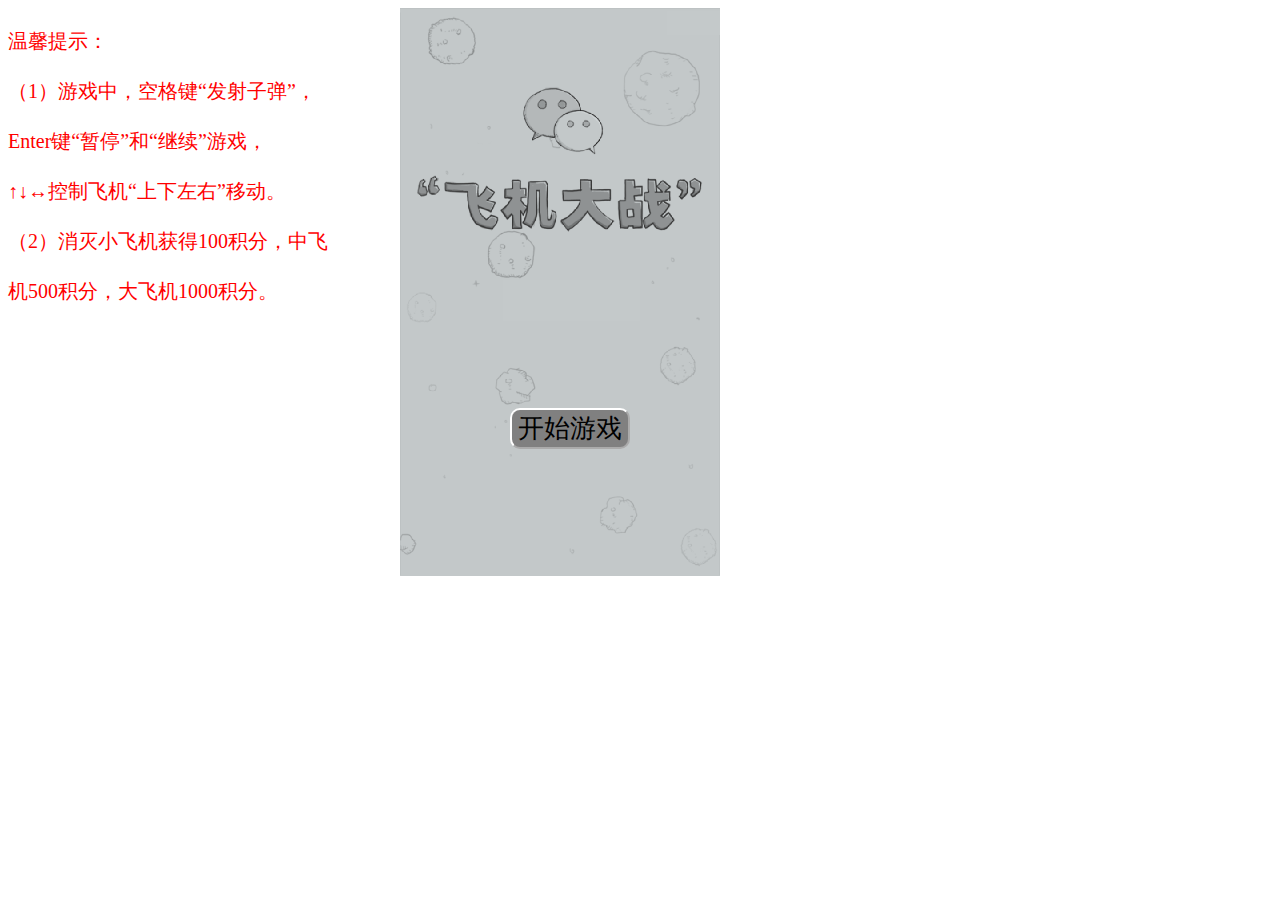
<file: index.html>
<!DOCTYPE html>
<html>
    <head lang="en">
        <meta charset="UTF-8">
        <title>飞机大战 — by ZhaoYong</title>
        <meta name="author" content="赵勇 244396012@qq.com">
        <meta name="keywords" content="飞机大战">
        <link rel="shortcut icon" href="image/favicon.ico"/>
        <link rel="stylesheet" href="css/main.css"/>
    </head>
    <body>

        <p style="float: left; font-size: 20px; color: #ff0000">
            温馨提示：<br/><br/>
            （1）游戏中，空格键“发射子弹”，<br/><br/> Enter键“暂停”和“继续”游戏，<br/><br/> ↑↓↔控制飞机“上下左右”移动。<br/> <br/>
            （2）消灭小飞机获得100积分，中飞<br/><br/>机500积分，大飞机1000积分。
        </p>

        <div id="startbg">
            <input id="start" type="button" value="开始游戏"/>
        </div>
        <div id="gamebg">
            <label for="">分数：</label><span id="score">0</span><br/>
            <div id="over">
                <span id="end">游戏结束</span>
                <span id="sum"></span>
                <input id="reload" type="button" value="重新开始"/>
            </div>

            <div id="stop">
                <span id="span1">游戏暂停中！</span>
                <span id="continue">按Enter键继续</span>
            </div>


        </div>
    </body>
</html>
<script src="js/main.js"></script>
</file>
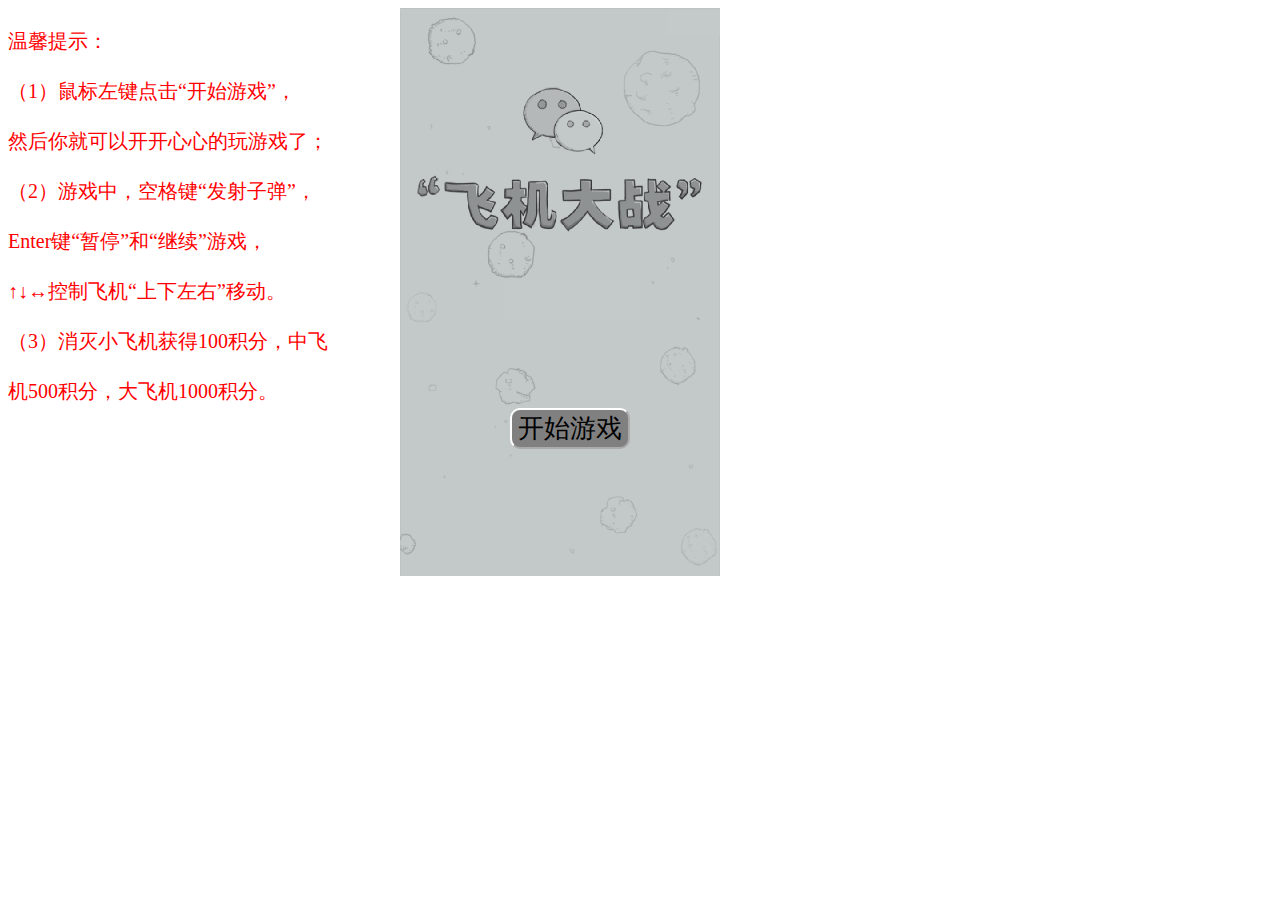
<file: planeWar.html>
<!DOCTYPE html>
<html>
    <head lang="en">
        <meta charset="UTF-8">
        <title></title>
        <link rel="stylesheet" href="css/main.css"/>
    </head>
    <body>

        <p style="float: left; font-size: 20px; color: #ff0000">
            温馨提示：<br/><br/>
            （1）鼠标左键点击“开始游戏”，<br/><br/> 然后你就可以开开心心的玩游戏了；<br/><br/>
            （2）游戏中，空格键“发射子弹”，<br/><br/> Enter键“暂停”和“继续”游戏，<br/><br/> ↑↓↔控制飞机“上下左右”移动。<br/> <br/>
            （3）消灭小飞机获得100积分，中飞<br/><br/>机500积分，大飞机1000积分。
        </p>

        <div id="startbg">
            <input id="start" type="button" value="开始游戏"/>
        </div>
        <div id="gamebg">
            <label for="">分数：</label><span id="score">0</span><br/>
            <div id="over">
                <span id="end">游戏结束</span>
                <span id="sum"></span>
                <input id="reload" type="button" value="重新开始"/>
            </div>

            <div id="stop">
                <span id="span1">游戏暂停中！</span>
                <span id="continue">按Enter键继续</span>
            </div>


        </div>
    </body>
</html>
<script src="js/main.js"></script>
</file>
<file: css/main.css>
#startbg{
    /*outline: 1px solid #ff0000;*/
    width: 320px;
    height: 568px;
    position: absolute;
    left: 400px;
    background-image: url("../image/开始背景.png");
}
#start{
    font-size: 26px;
    color: #000000;
    background: gray;
    border-radius: 10px 10px 10px 10px;
    border-color: #ffffff;
    margin: 400px 110px;
}
#gamebg{
    /*outline: 1px solid blue;*/
    width: 320px;
    height: 568px;
    position: absolute;
    left: 400px;
    background-image: url("../image/background_1.png");
    background-repeat: repeat;
    display: none;
    font-size: 10px;
    font-weight: bold;
}
img:hover{cursor: pointer}
#end{
    font-size: 50px;
    color: #000000;
    display: none;
    margin-left: 56px;
    margin-top: 30px;
}
#over{
    width: 320px;
    height: 250px;
    background-color: #555555;
    margin-top: 150px;
    display: none;
}
#sum{
    display: none;
    font-size: 20px;
    margin-top: 100px;
    margin-left: 110px;
}
#reload{
    display: none;
    font-size: 25px;
    margin-top: 160px;
    margin-left: 100px;
    position: absolute;
    z-index: 10;
    border-radius: 10px 10px 10px 10px;
    background-color: #999999;
    font-weight: bold;
}
#stop{
    display: none;
    width: 320px;
    height: 150px;
    background-color: #555555;
    margin-top: 200px;
    z-index: 9;
    position: absolute;
}
#continue{
    display: block;
    font-size: 25px;
    border-radius: 10px;
    font-weight: bold;
    margin-top: 25px;
    margin-left: 75px;
}
#span1{
    font-size: 20px;
    margin-left: 105px;
    color: #ff2832;
    display: block;
    margin-top: 35px;
}
</file>
